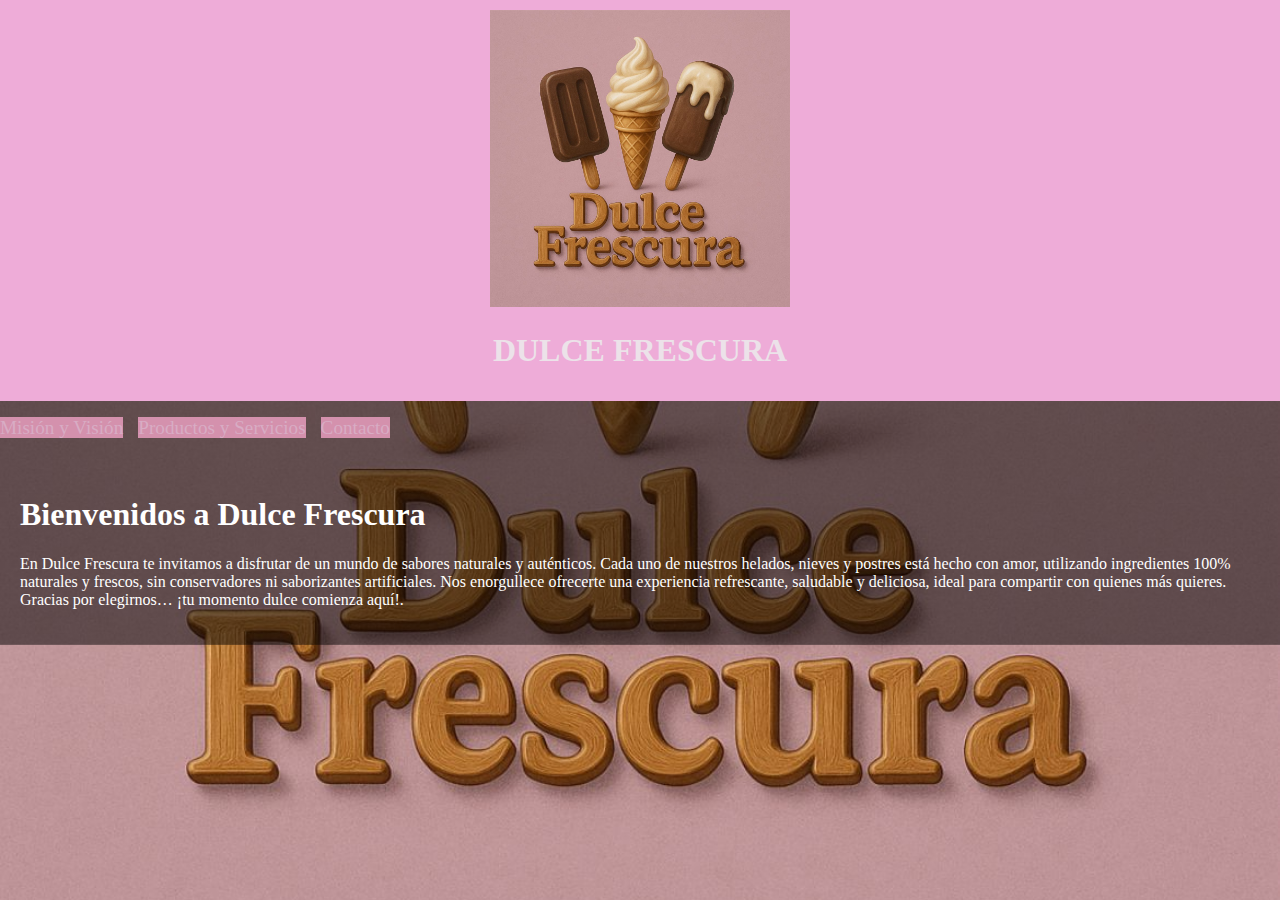
<file: index.html>
<!DOCTYPE html>
<html lang="es">
<head>
  <meta charset="UTF-8">
  <title>Mi Empresa</title>
  <link rel="stylesheet" href="estilos.css">
</head>
<body>
  <center>
  <header style="background-color: rgb(238, 172, 216);">
   
    <img src="dulce frescura.jpeg" width="300"heigth="430">
    <h1> DULCE FRESCURA </h1>
</header>



    <nav>
   
    <ul>
        <li><a href="mision.html" style="background-color:rgb(212, 145, 173); font-family:Georgia, 'Times New Roman', Times, serif; font-size: larger;">Misión y Visión</a></li>
        <li><a href="productos.html"style="background-color:rgb(212, 145, 173); font-family:Georgia, 'Times New Roman', Times, serif; font-size: larger;">Productos y Servicios</a></li>
        <li><a href="contacto.html"style="background-color:rgb(212, 145, 173); font-family:Georgia, 'Times New Roman', Times, serif; font-size: larger;">Contacto</a></li>
      </ul>
    </nav>
  </header>
</center>
  <main>
    <h1>Bienvenidos a Dulce Frescura </h1>
    <p>En Dulce Frescura te invitamos a disfrutar de un mundo de sabores naturales y auténticos. Cada uno de nuestros helados, nieves y postres está hecho con amor,
         utilizando ingredientes 100% naturales y frescos, sin conservadores ni saborizantes artificiales.
        Nos enorgullece ofrecerte una experiencia refrescante, saludable y deliciosa, ideal para compartir con quienes más quieres.
        Gracias por elegirnos… ¡tu momento dulce comienza aquí!.</p>
  </main>

</body>
</html>
</file>
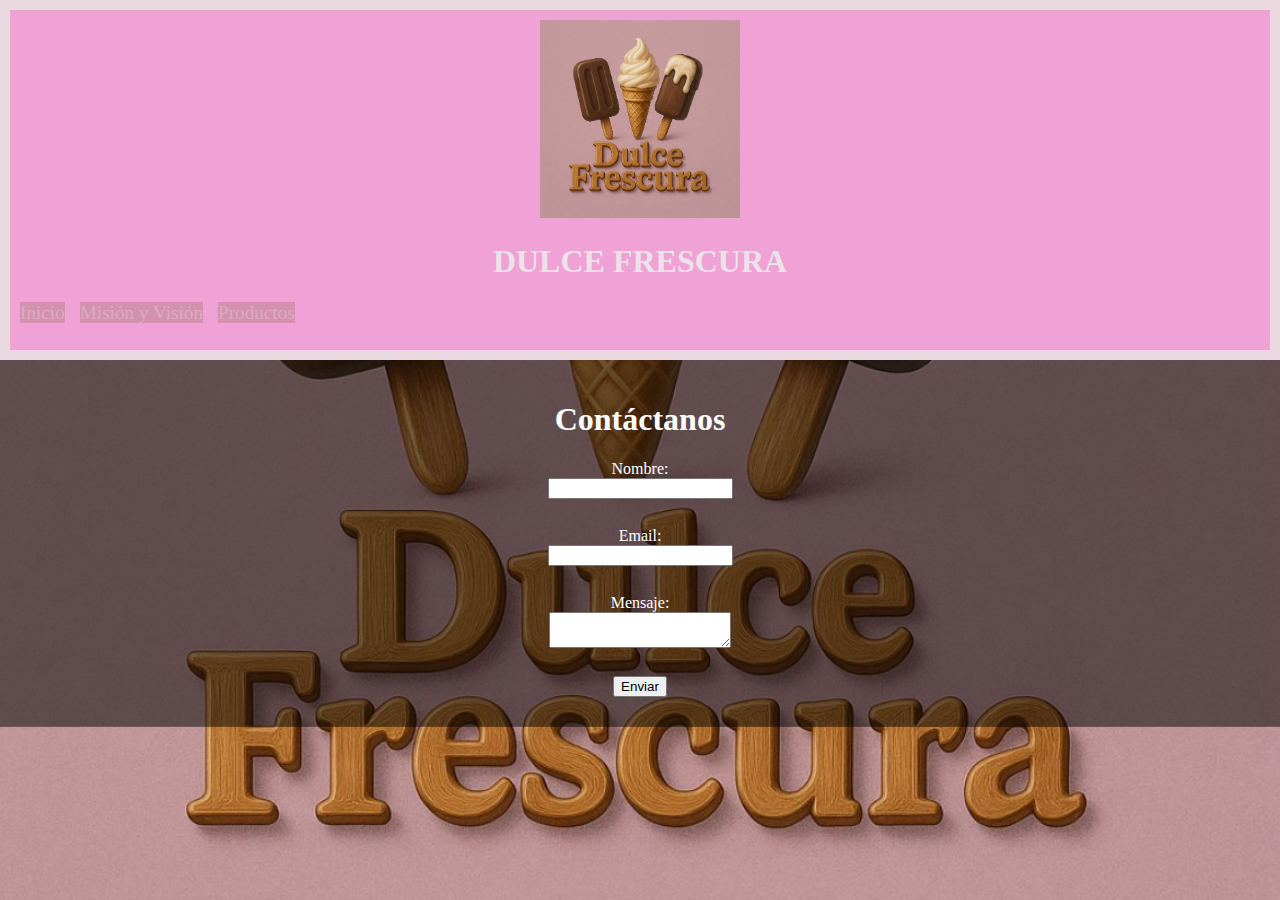
<file: contacto.html>
<!DOCTYPE html>
<html lang="es">
<head>
  <meta charset="UTF-8">
  <title>Contacto</title>
  <link rel="stylesheet" href="estilos.css">
  <script>
    function validarFormulario() {
      var nombre = document.forms["formulario"]["nombre"].value;
      var email = document.forms["formulario"]["email"].value;
      if (nombre == "" || email == "") {
        alert("Por favor, complete todos los campos.");
        return false;
      }
      return true;
    }
  </script>
</head>
<body>
  <center>
    <header>
      <header style="background-color: rgb(240, 161, 213);">
      <img src="dulce frescura.jpeg" width="200"heigth="330">
      <h1> DULCE FRESCURA </h1>
      <nav>
        <ul>
          <li><a href="index.html" style="background-color:rgb(212, 145, 173); font-family:Georgia, 'Times New Roman', Times, serif; font-size: larger;">Inicio</a></li>
          <li><a href="mision.html" style="background-color:rgb(212, 145, 173); font-family:Georgia, 'Times New Roman', Times, serif; font-size: larger;">Misión y Visión</a></li>
          <li><a href="productos.html" style="background-color:rgb(212, 145, 173); font-family:Georgia, 'Times New Roman', Times, serif; font-size: larger;">Productos</a></li>
        </ul>
      </nav>
    </header> 
  </center>
<center>
  <main>
    <h1>Contáctanos</h1>
    <form name="formulario" action="procesar_formulario.php" method="POST" onsubmit="return validarFormulario()">
      <label>Nombre:</label>
      <input type="text" name="nombre"><br>

      <label>Email:</label>
      <input type="email" name="email"><br>

      <label>Mensaje:</label>
      <textarea name="mensaje"></textarea><br>

      <input type="submit" value="Enviar">
    </form>
  </main>
  </center>
</body>
</html>
</file>
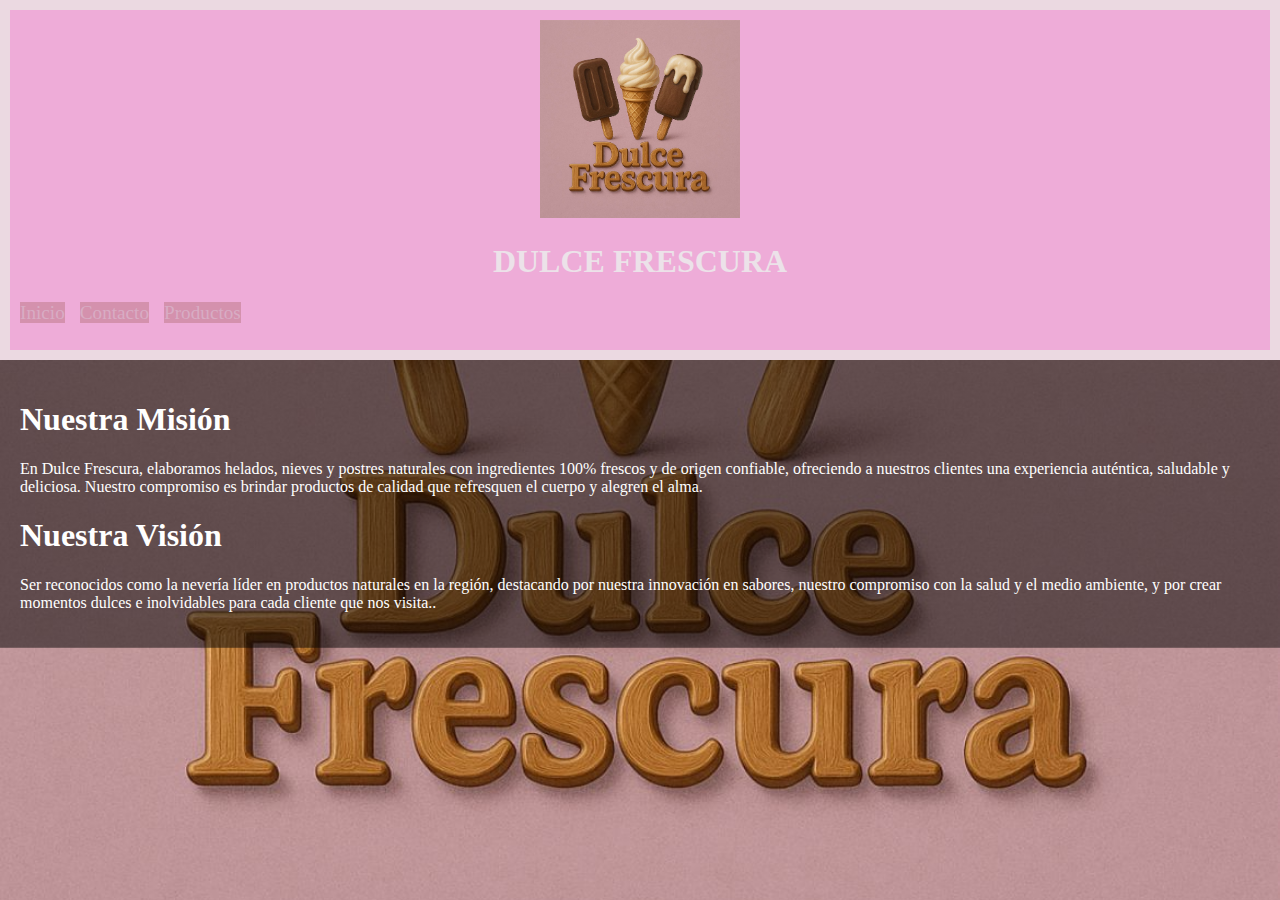
<file: mision.html>
<!DOCTYPE html>
<html lang="es">
<head>
  <meta charset="UTF-8">
  <title>Misión y Visión</title>
  <link rel="stylesheet" href="estilos.css">
</head>
<body>
  <center>
  <header>
    <header style="background-color: rgb(238, 172, 216);">
    <img src="dulce frescura.jpeg" width="200"heigth="330">
    <h1> DULCE FRESCURA </h1>
    <nav>
      <ul>
        <li><a href="index.html" style="background-color:rgb(212, 145, 173); font-family:Georgia, 'Times New Roman', Times, serif; font-size: larger;">Inicio</a></li>
        <li><a href="contacto.html" style="background-color:rgb(212, 145, 173); font-family:Georgia, 'Times New Roman', Times, serif; font-size: larger;">Contacto</a></li>
        <li><a href="productos.html" style="background-color:rgb(212, 145, 173); font-family:Georgia, 'Times New Roman', Times, serif; font-size: larger;">Productos</a></li>
      </ul>
    </nav>
  </header> 
</center>

  <main>
    <h1>Nuestra Misión</h1>
    <p>En Dulce Frescura, elaboramos helados, nieves y postres naturales con ingredientes 100% frescos y 
        de origen confiable, ofreciendo a nuestros clientes una experiencia auténtica, saludable 
        y deliciosa. Nuestro compromiso es brindar productos de calidad que refresquen el cuerpo y 
        alegren el alma.</p>

    <h1>Nuestra Visión</h1>
    <p>Ser reconocidos como la nevería líder en productos naturales en la región, destacando por nuestra
         innovación en sabores, nuestro compromiso con la salud y el medio ambiente, y por crear momentos 
         dulces e inolvidables para cada cliente que nos visita..</p>
  </main>
</body>
</html>
</file>
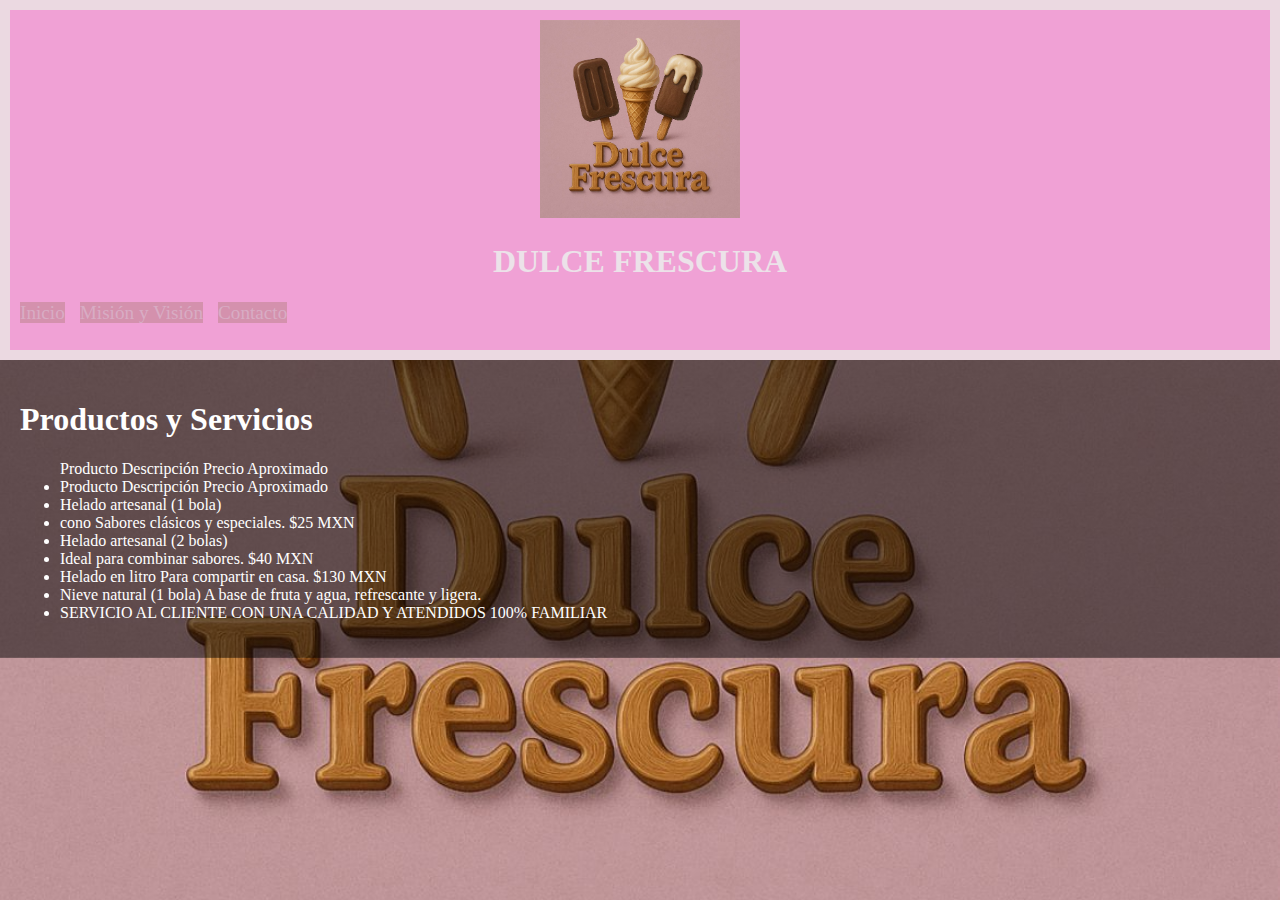
<file: productos.html>
<!DOCTYPE html>
<html lang="es">
<head>
  <meta charset="UTF-8">
  <title>Productos y Servicios</title>
  <link rel="stylesheet" href="estilos.css">
</head>
<body>
  <center>
  <header>
    <header style="background-color: rgb(240, 161, 213);">
    <img src="dulce frescura.jpeg" width="200"heigth="330">
    <h1> DULCE FRESCURA </h1>
    <nav>
      <ul>
        <li><a href="index.html" style="background-color:rgb(212, 145, 173); font-family:Georgia, 'Times New Roman', Times, serif; font-size: larger;">Inicio</a></li>
        <li><a href="mision.html" style="background-color:rgb(212, 145, 173); font-family:Georgia, 'Times New Roman', Times, serif; font-size: larger;">Misión y Visión</a></li>
        <li><a href="contacto.html" style="background-color:rgb(212, 145, 173); font-family:Georgia, 'Times New Roman', Times, serif; font-size: larger;">Contacto</a></li>
      </ul>
    </nav>
  </header>
</center>
  <main>
    <h1>Productos y Servicios</h1>
    <ul>
      Producto
Descripción
Precio Aproximado
<li>Producto
Descripción
Precio Aproximado</li>
<li>Helado artesanal (1 bola)</li>
<li> cono Sabores clásicos y especiales.
$25 MXN</li>
<li>Helado artesanal (2 bolas)</li>
<li>Ideal para combinar sabores.
$40 MXN</li>
<li>Helado en litro
Para compartir en casa.
$130 MXN</li>
<li>Nieve natural (1 bola)
A base de fruta y agua, refrescante y ligera.</li>

  <li> SERVICIO AL CLIENTE CON UNA CALIDAD Y ATENDIDOS 100% FAMILIAR </li>  </ul>
  </main>
</body>
</html>
</file>
<file: estilos.css>
body {
    font-family: Georgia, 'Times New Roman', Times, serif, sans-serif;
    margin: 0;
    padding: 0;
  }
  body {
    background: linear-gradient(rgba(0,0,0,0.5), rgba(0,0,0,0.5)), 
                url('dulce\ frescura.jpeg');
    background-size: cover;
    background-repeat: no-repeat;
    background-position: center;
    color: white;
  }
  header {
    background-color: #ebd9e1;
    color: rgb(236, 226, 233);
    padding: 10px;
  }
  
  .logo {
    height: 50px;
  }
  
  nav ul {
    list-style: none;
    padding: 0;
    display: flex;
    gap: 15px;
  }
  
  nav a {
    color: rgb(216, 172, 196);
    text-decoration: none;
  }
  
  main {
    padding: 20px;
  }
  
  form input, form textarea {
    display: block;
    margin-bottom: 10px;
  }
</file>
